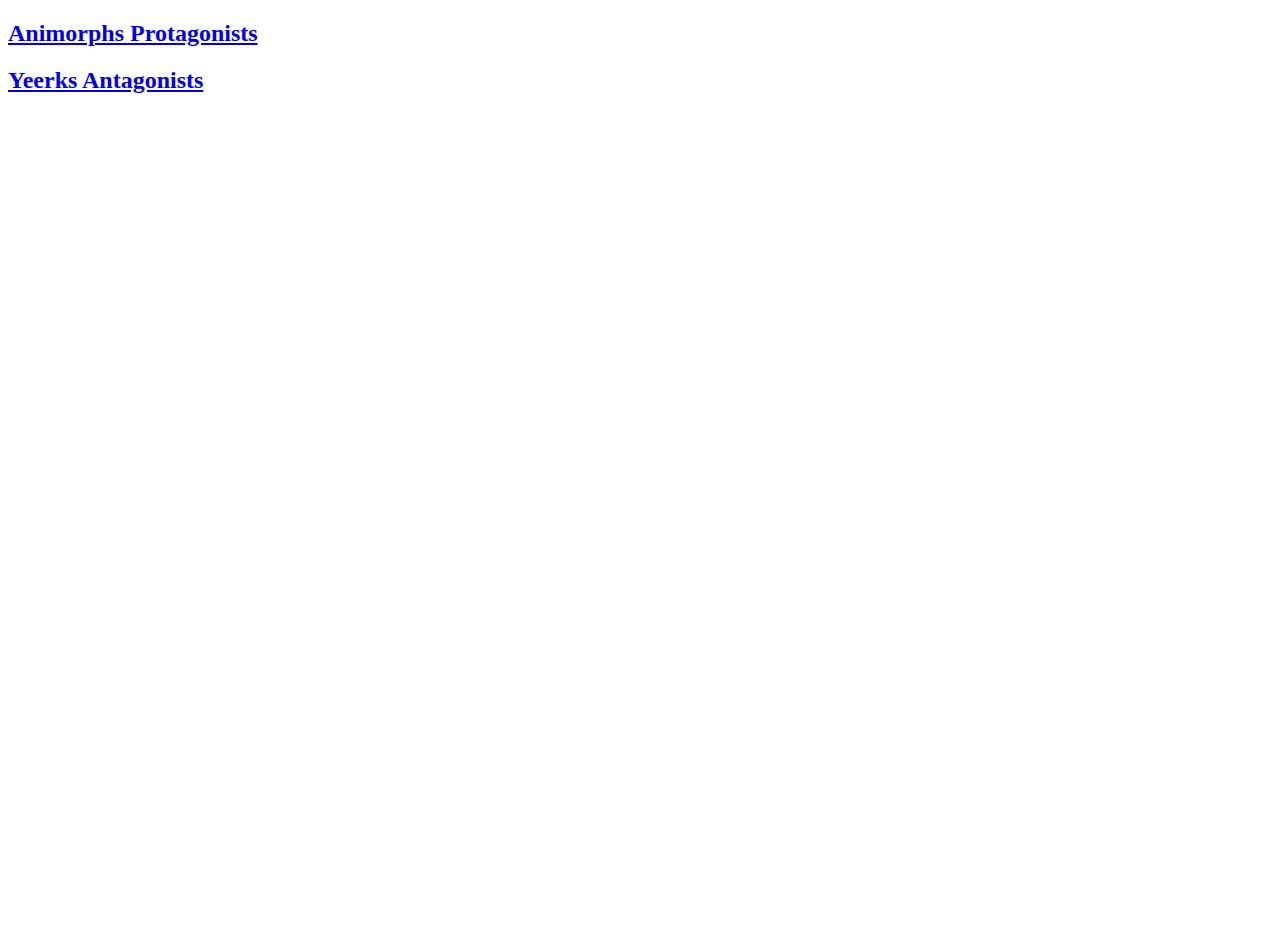
<file: index.html>
<!DOCTYPE html>
<html lang="en">
<head>
    <meta charset="UTF-8">
    <meta http-equiv="X-UA-Compatible" content="IE=edge">
    <meta name="viewport" content="width=device-width, initial-scale=1.0">
    <title>Animorphs Book Series</title>
    <link href="https://cdn.jsdelivr.net/npm/bootstrap@5.1.0/dist/css/bootstrap.min.css" rel="stylesheet" integrity="sha384-KyZXEAg3QhqLMpG8r+8fhAXLRk2vvoC2f3B09zVXn8CA5QIVfZOJ3BCsw2P0p/We" crossorigin="anonymous">
    <link rel="stylesheet" href="css/style.css">
</head>
<body>

<div class="container h-100 w-100">

    <div class="row h-50 align-items-center justify-content-center">
        <p class="h-100" style="background-image: url('img/animorphsLogo.jpg'); background-repeat: no-repeat;"></p>
    </div>

    <div class="row h-50 align-items-center justify-content-center">

        <div class="col-6 align-items-center justify-content-begin">
            <h2 class="align-items-center justify-content-center"><a class="align-items-center justify-content-center" href="animorphs.html">Animorphs Protagonists</a></h2>
        </div>

        <div class="col-6 align-items-center justify-content-end">        
            <h2 class="align-items-center justify-content-center"><a class="align-items-center justify-content-center" href="yeerks.html">Yeerks Antagonists</a></h2>
        </div>
    
    </div>

</div>

</body>
</html>
</file>
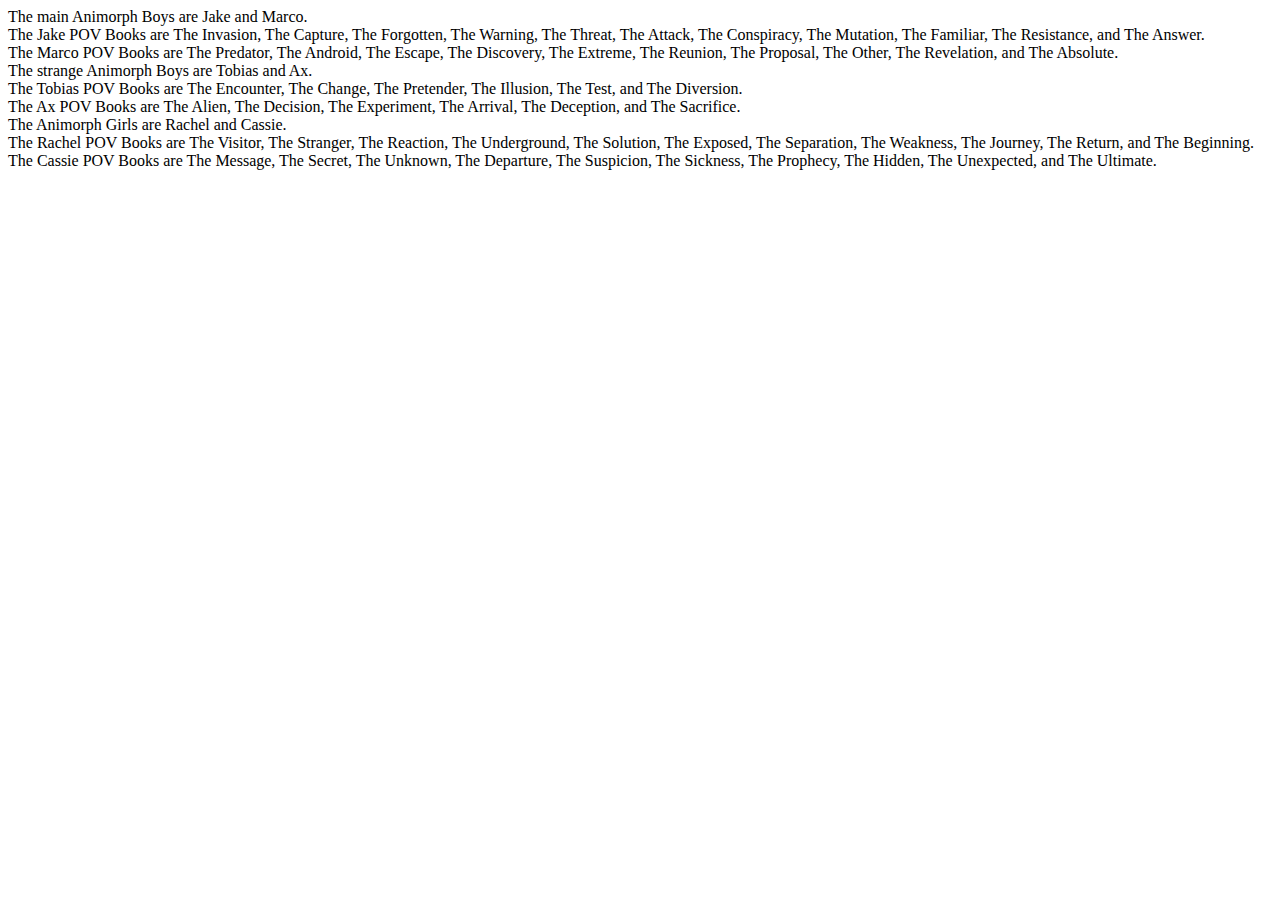
<file: animorphs.html>
<!DOCTYPE html>
<html lang="en">
<head>
    <meta charset="UTF-8">
    <meta http-equiv="X-UA-Compatible" content="IE=edge">
    <meta name="viewport" content="width=device-width, initial-scale=1.0">
    <title>Animorphs Protagonists</title>
    <link href="https://cdn.jsdelivr.net/npm/bootstrap@5.1.0/dist/css/bootstrap.min.css" rel="stylesheet" integrity="sha384-KyZXEAg3QhqLMpG8r+8fhAXLRk2vvoC2f3B09zVXn8CA5QIVfZOJ3BCsw2P0p/We" crossorigin="anonymous">
    <link rel="stylesheet" href="css/style.css">
    <script src="js/animorphs.js" type="text/javascript" defer></script>
</head>
<body>

<div class="container h-100">

	<div class="row h-25 my-4 align-items-start">

		<div class="col-4 h-100">

			<div id="outputMAB" class="card h-100">
				<!-- "outputMAB" = "output Main Animorph Boys" -->
		
			</div>

		</div>

		<div class="col-4 h-100">

			<div id="outputJakeBooks" class="card h-100">
	
			</div>
	
		</div>

		<div class="col-4 h-100">

			<div id="outputMarcoBooks" class="card h-100">
		
			</div>
		
		</div>

	</div>
	
	<div class="row h-25 my-4 align-items-center">

		<div class="col-4 h-100">

			<div id="outputSAB" class="card h-100">
				<!-- "outputSAB" = "output Strange Animorph Boys" -->
		
			</div>

		</div>

		<div class="col-4 h-100">

			<div id="outputTobiasBooks" class="card h-100">
	
			</div>
	
		</div>

		<div class="col-4 h-100">

			<div id="outputAxBooks" class="card h-100">
		
			</div>
		
		</div>

	</div>
	
	<div class="row h-25 my-4 align-items-end">

		<div class="col-4 h-100">
			
			
			<div id="outputAG" class="card h-100">
				<!-- "outputAG" = "output Animorph Girls" -->
				
			</div>

		</div>

		<div class="col-4 h-100">

			<div id="outputRachelBooks" class="card h-100">

			</div>

		</div>

		<div class="col-4 h-100">

			<div id="outputCassieBooks" class="card h-100">

			</div>

		</div>

	</div>

</div>

</body>
</html>
</file>
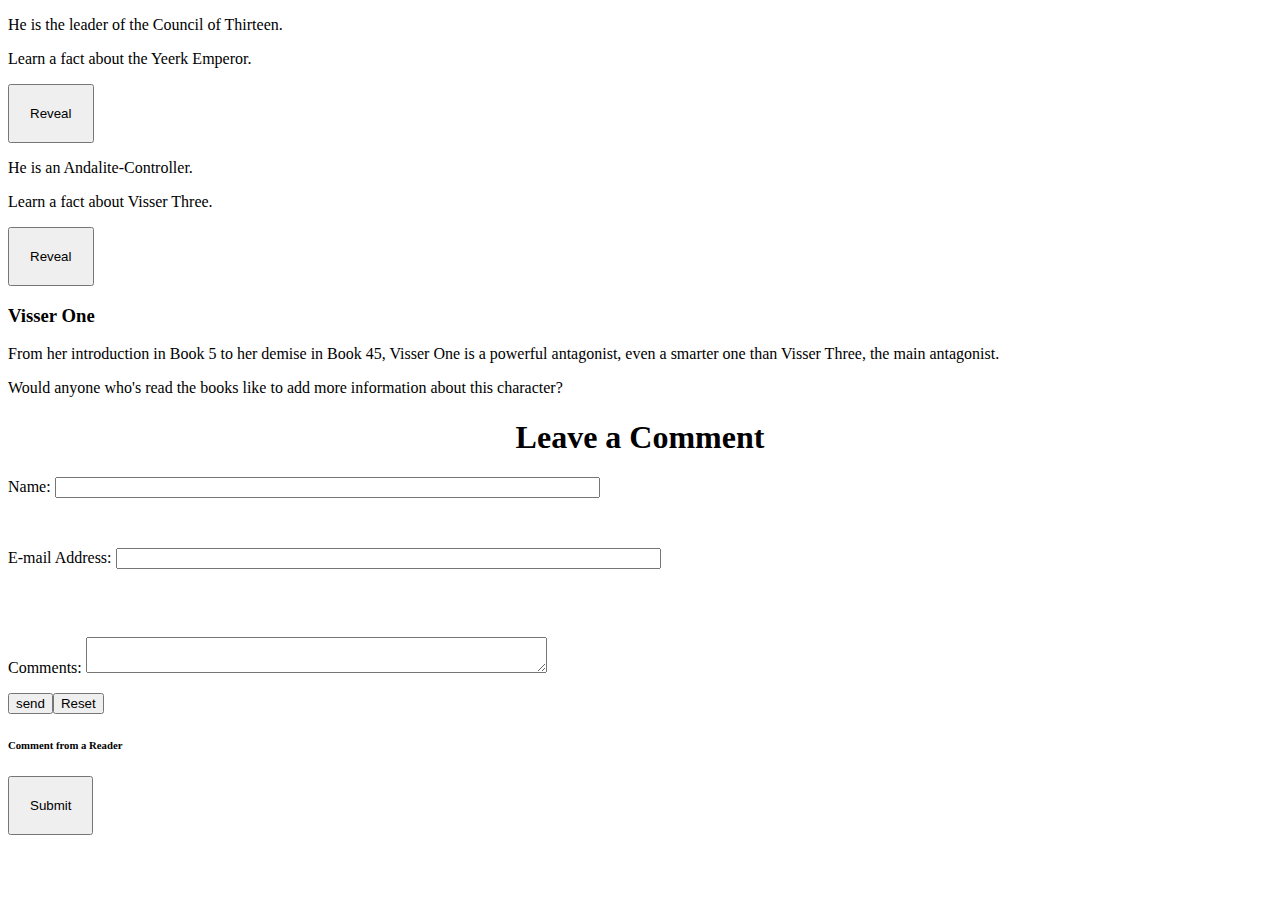
<file: yeerks.html>
<!DOCTYPE html>
<html lang="en">
<head>
    <meta charset="UTF-8">
    <meta http-equiv="X-UA-Compatible" content="IE=edge">
    <meta name="viewport" content="width=device-width, initial-scale=1.0">
    <title>Yeerk Biographies</title>
    <link href="https://cdn.jsdelivr.net/npm/bootstrap@5.1.0/dist/css/bootstrap.min.css" rel="stylesheet" integrity="sha384-KyZXEAg3QhqLMpG8r+8fhAXLRk2vvoC2f3B09zVXn8CA5QIVfZOJ3BCsw2P0p/We" crossorigin="anonymous">
    <link rel="stylesheet" href="css/style.css">
    <script src="js/yeerks.js" defer></script>
</head>
<body>

<div class="container h-100">

    <div class="row align-items-center justify-content-center">

        <div class="col-6 align-items-center">

            <div class="card h-50 w-50 p-2 align-items-center">

                <div class="card border-0 align-items-center">        
                    <p id="councilLeader" class="p-2">He is the leader of the Council of Thirteen.</p>
                    <p>Learn a fact about the Yeerk Emperor.</p>
                    <button id="aboutEmperor" class="w-50" onclick="brighten()">
                        Reveal
                    </button>
                </div>

            </div>

            <div class="card mt-4 h-75 w-50">

                <p id="secretTrivia" class="p-2">He is an Andalite-Controller.</p>
                
            </div>

            <div class="card mt-4 h-100 w-50 p-2">

                <p>Learn a fact about Visser Three.</p>

            </div>

            <div class="card border-0 w-50 mt-2 align-items-center justify-content-center">

                <button id="revealVissersHost" class="h-25 w-50 align-items-end" onclick="blackenedTrivia()">
                    Reveal
                </button>
                
            </div>

        </div>

        <div class="col-6 align-items-center">
    
            <div class="card h-50 w-50 p-2 align-items-center">
    
                <h3 class="card-title">Visser One</h3>
    
                <p class="card-text">From her introduction in Book 5 to her demise in Book 45, Visser One is a powerful antagonist, even a smarter one than Visser Three, the main antagonist.</p>
    
                <p class="card-text">Would anyone who's read the books like to add more information about this character?</p>
    
            </div>
    
            <div class="card mt-4 h-50 w-50">
                
                <h1 style="text-align: center;">Leave a Comment</h1>
                
                <form name="LeaveAComment" action="/submit.php" onsubmit="return submitComment()" method="post">
        
                    <p>Name: <input type="text" size="65" name="Name" /></p>
        
                    <br />
        
                    <p>E-mail Address: <input type="text" size="65" name="EMail" /></p>
        
                    <br />
              
                    <br />
                    
                    <p>Comments: <textarea cols="55" name="Comment"></textarea></p>
        
                    <p><input type="submit" value="send" name="Submit" /><input type="reset" value="Reset" name="Reset" /></p>
                </form>
                
            </div>
    
            <div class="card mt-4 h-50 w-50 p-2">
    
                <h6 class="card-title">Comment from a Reader</h6>
    
                <p id="readersParagraph"></p>
                
            </div>
    
            <div class="card border-0 w-50 mt-2 align-items-center justify-content-center">
    
                <button id="submitComment" class="w-50">
                    Submit
                </button>
                
            </div>
    
        </div>
    
    </div>

</div>

</body>
</html>
</file>
<file: css/style.css>
body{
    height: 100vh;
}

button {
    padding: 20px;
}

#talrl{
    background-color: black;
}

#taur{
    color: transparent;
}
</file>
